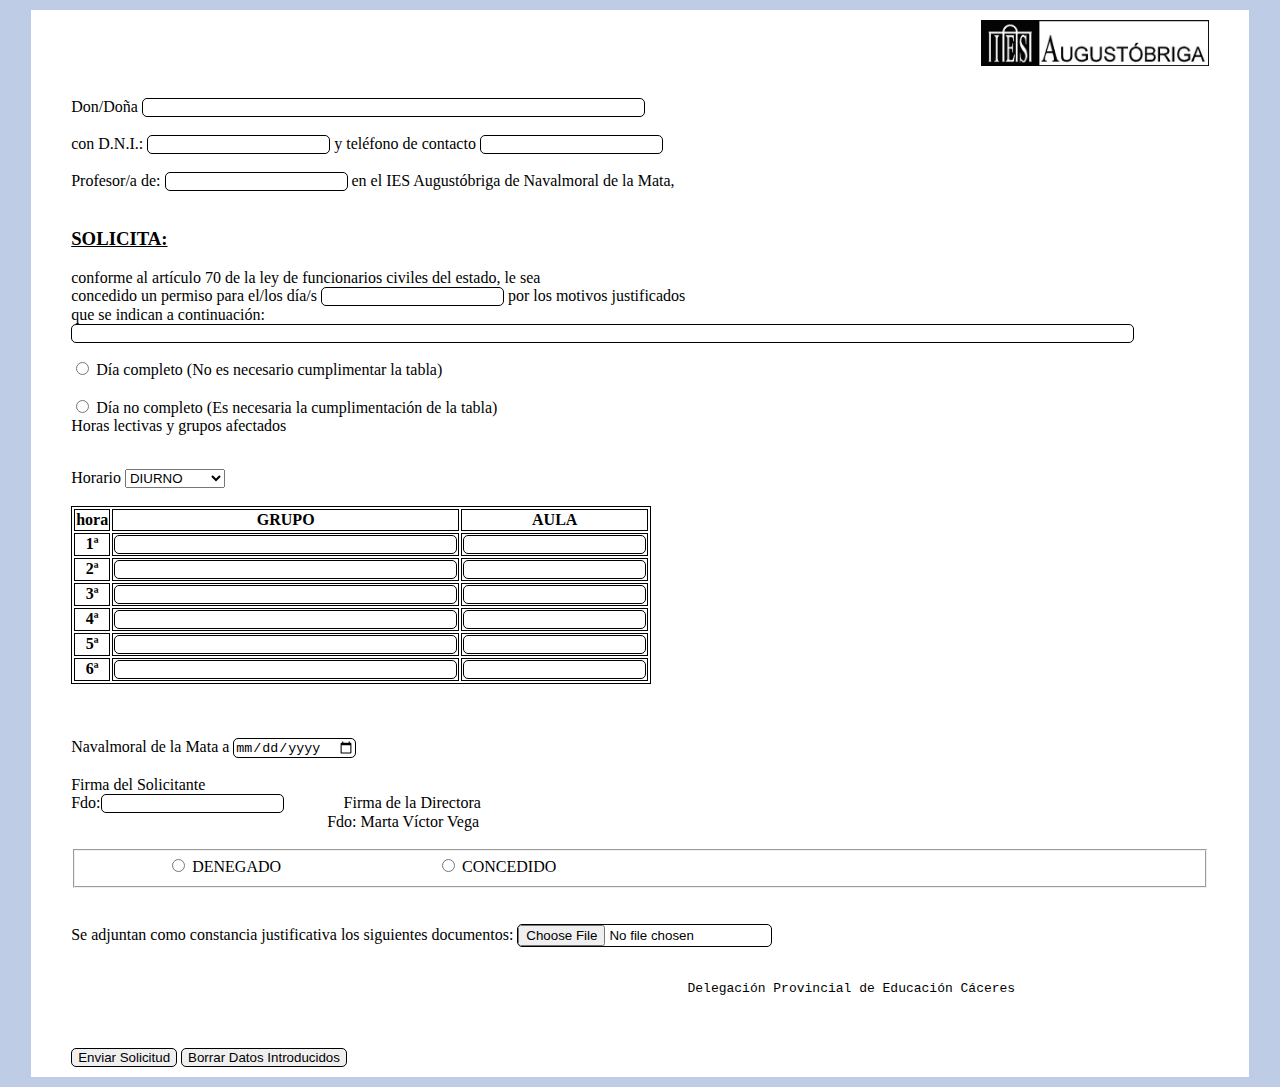
<file: Proyecto_DWES/src/main/webapp/index.html>
<!DOCTYPE html>
<html lang="en">
<head>

    <meta charset="UTF-8">
    <meta name="viewport" content="width=device-width, initial-scale=1.0">
    <title>Solicitud de Permiso</title>
    <link rel="stylesheet" href="estilo.css">
</head>
<body>  
<div class="contenedor">
    <header>
        <nav>
        <img src="logo.jpg">
    </nav>
    </header>

<section class="main">
<form action="guardarSolicitud.jsp" method="POST">
     <label for="nombre">Don/Doña </label>
    <input type="text" size="60" id="Nombre" name="nombre"  ><br><br>

    <label for="dni">con D.N.I.:</label>
    <input type="text" id="DNI" name="dni" pattern="(([X-Z]{1})([-]?)(\d{7})([-]?)([A-Z]{1}))|((\d{8})([-]?)([A-Z]{1}))" required >

    <label for="telefono">y teléfono de contacto</label>
    <input type="tel" id="Tlf" name="telefono" minlength="9" maxlength="9" ><br><br>

    <label for="profesor">Profesor/a de:</label>
    <input type="text" id="Materia" name="materia" >
    <label>en el IES Augustóbriga de Navalmoral de la Mata,</label><br><br>

    <label for="solicitud"><h3>SOLICITA:</h3>conforme al artículo 70 de la ley de funcionarios civiles del estado, le sea<br>
    concedido un permiso para el/los día/s</label>
    <input type="text" id="FechaPermiso" name="FechaPermiso" >
    <label for="motivos">por los motivos justificados<br>que se indican a continuación:<br></labe>
        <input type="text" size="130" id="Motivo" name="motivo" >

<p>
<div class="dia">  
    <input type="radio" id="opt1" name="DiaCompleto" value="completo" class="dia">
    <label for="opt1">Día completo (No es necesario cumplimentar la tabla)<br><br></label>
    <input type="radio" id="opt2" name="DiaNoCompleto" value="nocompleto" class="dia">
    <label for="opt2">Día no completo (Es necesaria la cumplimentación de la tabla)<br>Horas lectivas y grupos afectados</label>
</div>   
</p>

<br>

<label>Horario</label>
<select name="tipoHorario" size="1">
<option value="diurno">DIURNO</option>
<option value="nocturno">NOCTURNO</option>    
</select><br><br>

<table>
<tr>
<th>hora</th>
<th>GRUPO</th>
<th>AULA</th>
</tr>
<tr>  
<th>1ª</th>    
    <th><label for="grupo"></label><input type="text" id="grupo" name="grupo1" size="40"></th> 
    <th><label for="aula"></label><input type="text" id="aula" name="aula1"></th> 
</tr>
<tr>
<th>2ª</th>
    <th><label for="grupo"></label><input type="text" id="grupo" name="grupo2" size="40"></th>
    <th><label for="aula"></label><input type="text" id="aula" name="aula2"></th>    
</tr>
<tr>
    <th>3ª</th>
    <th><label for="grupo"></label><input type="text" id="grupo" name="grupo3" size="40"></th>
    <th><label for="aula"></label><input type="text" id="aula" name="aula3"></th>    
    </tr>
<tr>  
    <th>4ª</th>
    <th><label for="grupo"></label><input type="text" id="grupo" name="grupo4" size="40"></th>
    <th><label for="aula"></label><input type="text" id="aula" name="aula4"></th>    
</tr>
<tr>
    <th>5ª</th>
    <th><label for="grupo"></label><input type="text" id="grupo" name="grupo5" size="40"></th>
    <th><label for="aula"></label><input type="text" id="aula" name="aula5"></th>    
</tr>
<tr>
    <th>6ª</th>
    <th><label for="grupo"></label><input type="text" id="grupo" name="grupo6" size="40"></th>
    <th><label for="aula"></label><input type="text" id="aula" name="aula6"></th>    
</tr>
</table>


<br><br><br>

<label for="fecha">Navalmoral de la Mata a
<input type="date"  id="FechaEntrega" name="FechaEntrega">
 </label>

 <br>
 <br>
 <label for="firma">Firma del Solicitante</label><br>        
 Fdo:<input type="text"  id="Firma" name="firma">      &nbsp; &nbsp; &nbsp; &nbsp; &nbsp; &nbsp; &nbsp; Firma de la Directora <br> &nbsp;  &nbsp;  &nbsp;&nbsp;  &nbsp;  &nbsp;
  &nbsp; &nbsp; &nbsp; &nbsp;&nbsp;  &nbsp; &nbsp;
 &nbsp; &nbsp; &nbsp; &nbsp; &nbsp; &nbsp; &nbsp;  &nbsp;  &nbsp; &nbsp; &nbsp;  &nbsp; &nbsp; &nbsp; &nbsp; &nbsp; &nbsp; &nbsp; &nbsp; &nbsp; Fdo: Marta Víctor Vega                

<br><br>         
<fieldset>
<label class="decision"> &nbsp; &nbsp; &nbsp; &nbsp; &nbsp; &nbsp; &nbsp; &nbsp; &nbsp; &nbsp;
    <input type="radio" id="Denegado" name="denegado" value="denegado" class="decision">
    DENEGADO
  </label>  &nbsp;  &nbsp;  &nbsp;  &nbsp;  &nbsp;  &nbsp;  &nbsp;  &nbsp; &nbsp; &nbsp; &nbsp; &nbsp; &nbsp; &nbsp;
            &nbsp; &nbsp; &nbsp; &nbsp; &nbsp;
<label class="decision">
    <input type="radio" id="Concedido" name="concedido" value="concedido" class="decision">  
    CONCEDIDO
</label>    
</fieldset><br><br>

<label for="motivos">
Se adjuntan como constancia justificativa los siguientes documentos:
<input type="file" name="file" id="Constancia">     
</label>

<br><br>
<p><pre>
                                                                               Delegación Provincial de Educación Cáceres</pre></p>
<br><br>
<input type="submit" value="Enviar Solicitud">
<input type="reset" value="Borrar Datos Introducidos">
</form>
</div>
</body>
</html>
</file>
<file: Proyecto_DWES/src/main/webapp/estilo.css>
body {
    background-color: rgb(190, 204, 229);
}

.contenedor{
    width: 90%;
    gap: 2em;
    margin: 10px auto;
    padding: 10px 40px;
    display: grid;
    grid-auto-columns: 1fr 2fr;
    grid-template-areas: "header header"
                        "  section section"
                        "  section section"
                        "  section section ";
    grid-template-areas: 20vh 20vh 20vh;                               
    background-color: white;
}

aside{
    grid-area: aside;
    grid-column: 1;
    grid-row: 5;
   
}

header {
    grid-area: header;
}

table {
    border:1px solid black;
    width:40%;
}

th {
    border: 1px solid black;
}

.contenedor h3 { 
    text-decoration: underline;
    font-weight: bolder;
}

.contenedor img{
    float: right;
    width: 20%;
    height: 20%;
    background-color: lightblue;
}

section {
    grid-area: section;
    display: grid;
}  

.checkbox {
    margin-right: 30px;
}

input{
	border-radius:5px;
	border: 1px solid black;
}
</file>
